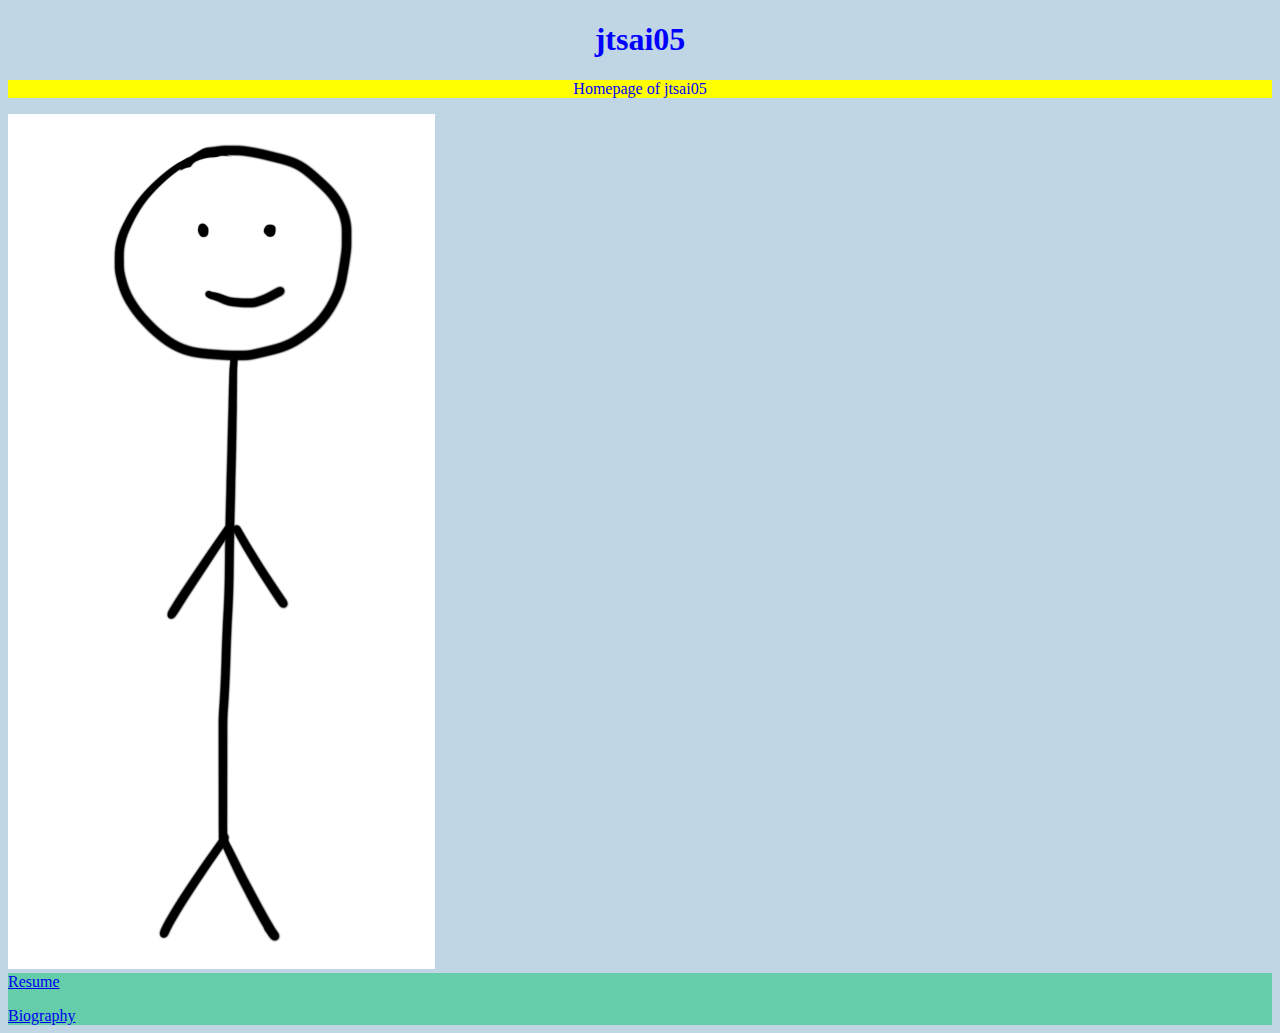
<file: index.html>
<!DOCTYPE html>
<html>

<!-- Homepage for jtsai05 -->

<head>

<meta charset="utf-8"/>
<title>Home Page</title>
<!-- Styling of page handled in referenced file -->
<link rel="stylesheet" href="index_style.css">

</head>

<body>

<h1>jtsai05</h1>

<div id="page_subtitle">
<p>Homepage of jtsai05</p>
</div>

<img src="self_photo.png" alt="jtsai05"/>

<div id="links">
<a href="resume.html">Resume</a>
<p></p>
<a href="bio.html">Biography</a>
</div>

</body>

</html>
</file>
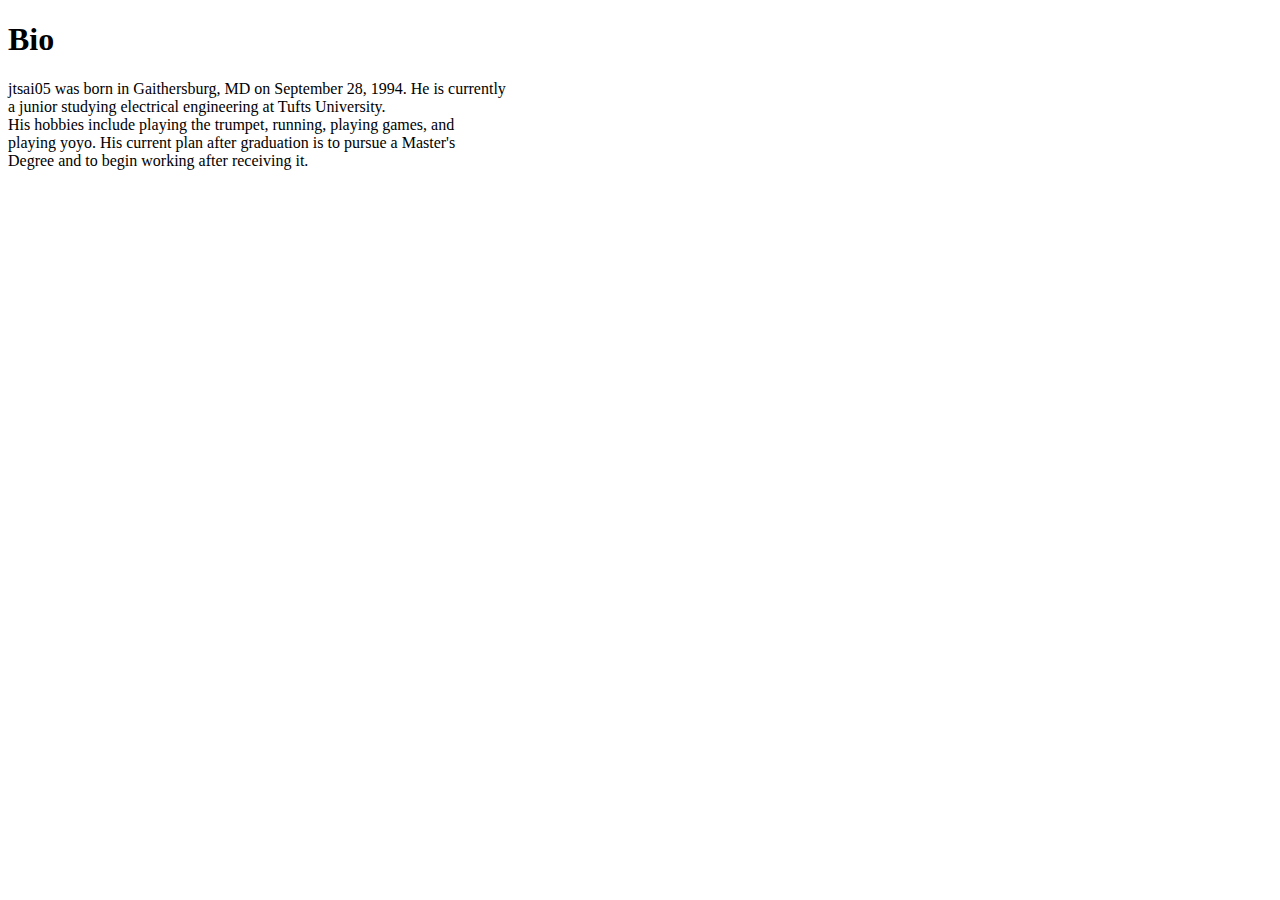
<file: bio.html>
<!DOCTYPE html>
<html>

<!-- Short Biography -->

<head>

<meta charset="utf-8"/>
<title>Bio</title>

</head>

<body>

<h1>Bio</h1>

<!-- biography paragraph, broken into several lines -->

<p>jtsai05 was born in Gaithersburg, MD on September 28, 1994. He is currently <br>
	a junior studying electrical engineering at Tufts University.<br>
	His hobbies include playing the trumpet, running, playing games, and<br>
	playing yoyo. His current plan after graduation is to pursue a Master's<br>
	Degree and to begin working after receiving it.

</p>

</body>
</html>
</file>
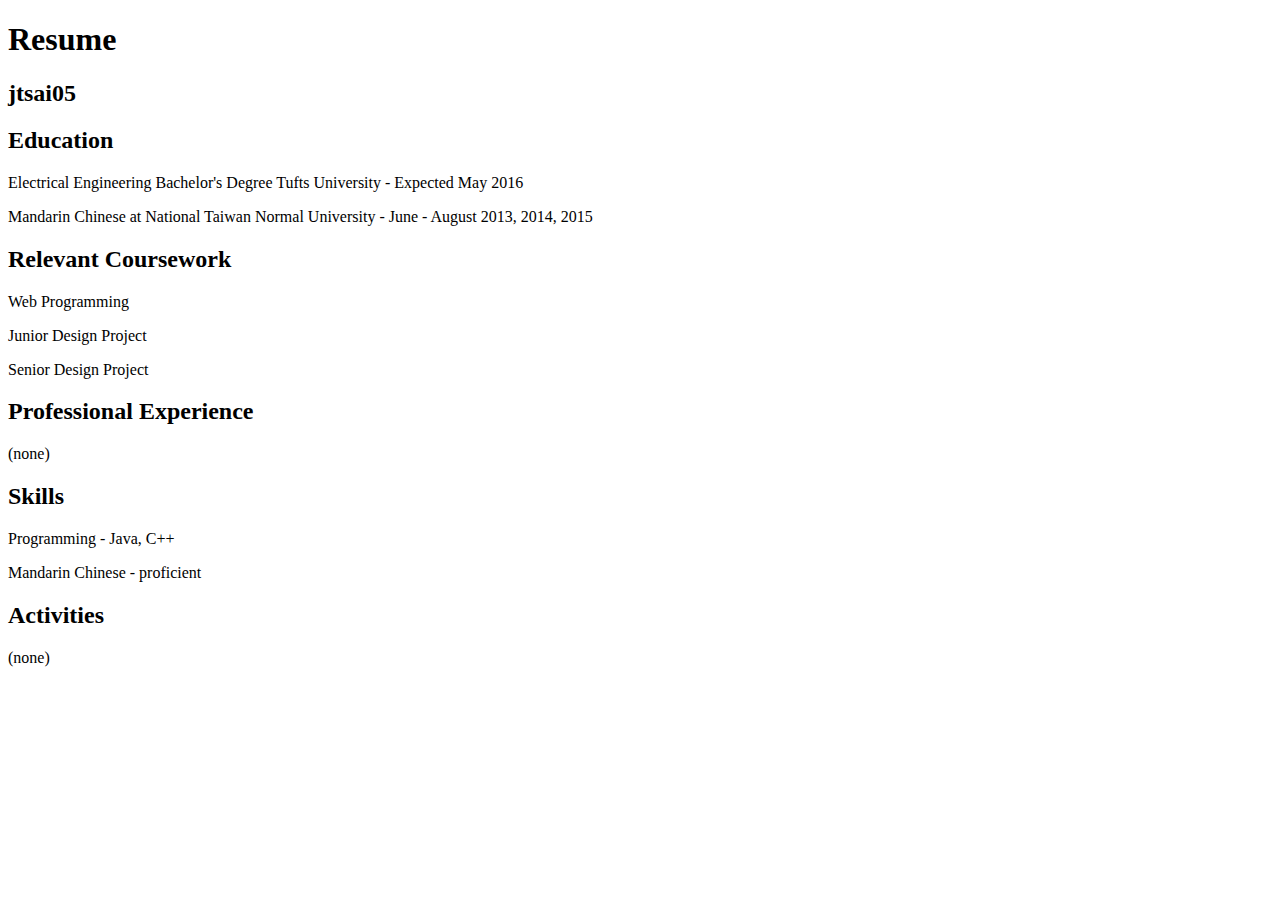
<file: resume.html>
<!DOCTYPE html>
<html>

<!-- Resume page for jtsai05 -->

<head>
<meta charset="utf-8"/>
<title>Resume</title>

</head>

<body>

<h1>Resume</h1>

<h2>jtsai05</h2>

<h2>Education</h2>
<p>Electrical Engineering Bachelor's Degree Tufts University - Expected May 2016</p>
<p>Mandarin Chinese at National Taiwan Normal University - June - August 2013, 2014, 2015</p>

<h2>Relevant Coursework</h2>
<p>Web Programming</p>
<p>Junior Design Project</p>
<p>Senior Design Project</p>

<h2>Professional Experience</h2>
<p>(none)</p>

<h2>Skills</h2>
<p>Programming - Java, C++</p>
<p>Mandarin Chinese - proficient</p>

<h2>Activities</h2>
<p>(none)</p>

</body>
</html>
</file>
<file: index_style.css>
h1 {
	color: blue;
	text-align: center;
}

#page_subtitle {
	background-color: yellow;
}

p {
	color: blue;
	text-align: center;
}

body {
	background-color: #c0d6e4;
}

#links {
	background-color: #66cdaa;
}
</file>
